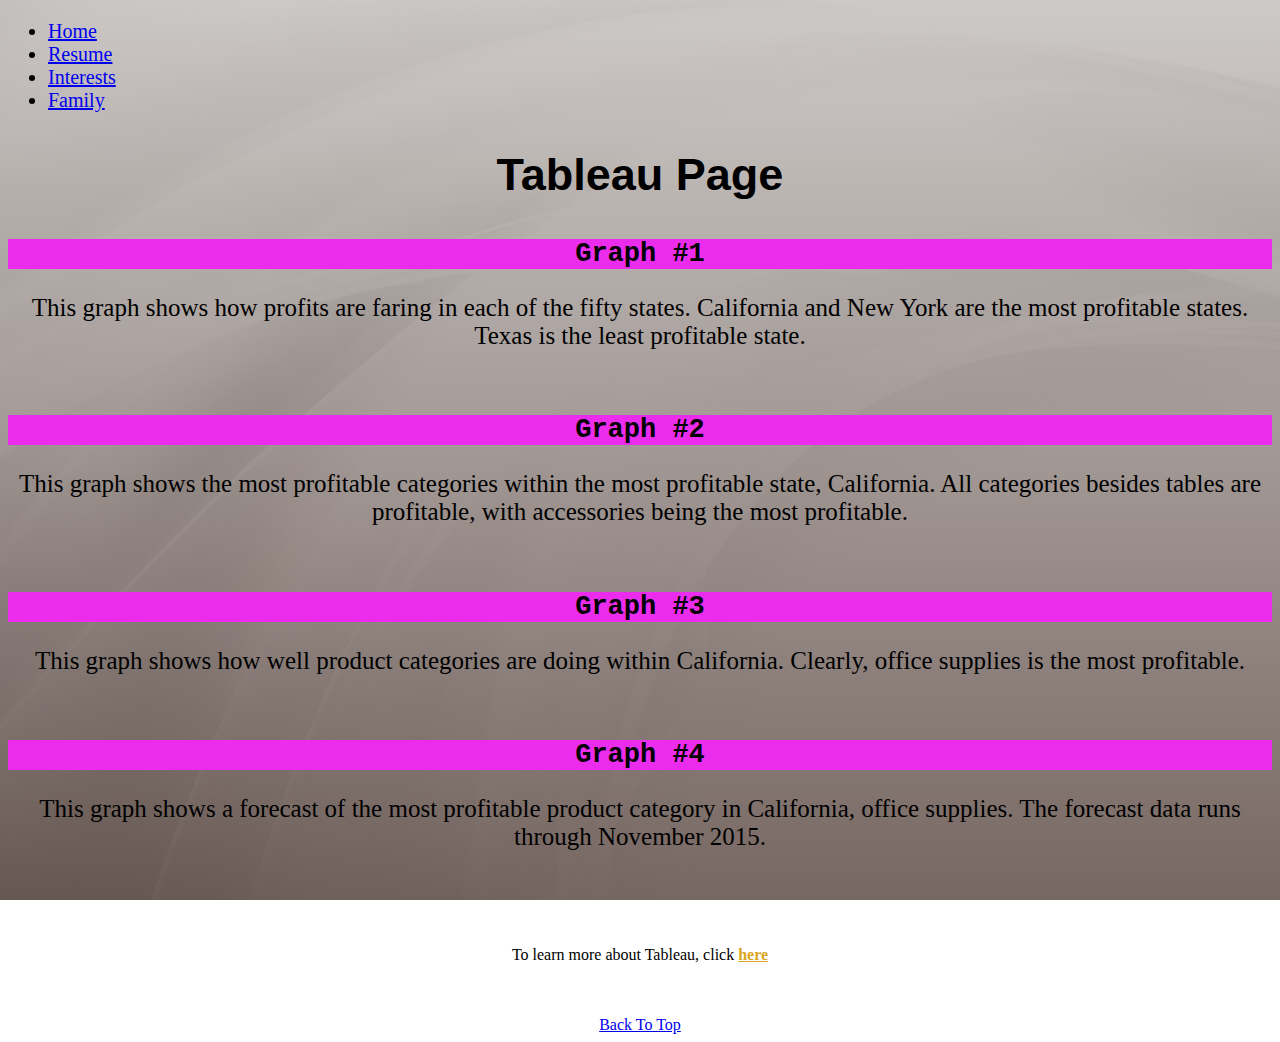
<file: html/tableau.html>
<!DOCTYPE html>
<html lang="en">
<head>
    <meta charset="UTF-8">
    <meta http-equiv="X-UA-Compatible" content="IE=edge">
    <meta name="viewport" content="width=device-width, initial-scale=1.0">
    <title>Jacob Dowdell - Tableau</title>
    <link href="../styles/bootstyles.css" rel="stylesheet" />
</head>
<body>
    <div class="navigation">
       
        <ul>
            <li><a href="../index.html">Home</a></li>
            <li><a href="resume.html">Resume</a></li>
            <li ><a href="interests.html">Interests</a></li>
            <li ><a href="family.html">Family</a></li>
        </ul>
    </div>
    <div class="mainbody">
        <h2>Tableau Page</h2></div>


    <div class="header">
        <h2>Graph #1</h2></div>
        <div class='tableauPlaceholder' id='viz1650078068348' style='position: relative'><noscript><a href='#'><img alt='Sheet 1 ' src='https:&#47;&#47;public.tableau.com&#47;static&#47;images&#47;Q1&#47;Q1_16500779902250&#47;Sheet1&#47;1_rss.png' style='border: none' /></a></noscript><object class='tableauViz'  style='display:none;'><param name='host_url' value='https%3A%2F%2Fpublic.tableau.com%2F' /> <param name='embed_code_version' value='3' /> <param name='site_root' value='' /><param name='name' value='Q1_16500779902250&#47;Sheet1' /><param name='tabs' value='no' /><param name='toolbar' value='yes' /><param name='static_image' value='https:&#47;&#47;public.tableau.com&#47;static&#47;images&#47;Q1&#47;Q1_16500779902250&#47;Sheet1&#47;1.png' /> <param name='animate_transition' value='yes' /><param name='display_static_image' value='yes' /><param name='display_spinner' value='yes' /><param name='display_overlay' value='yes' /><param name='display_count' value='yes' /><param name='language' value='en-US' /></object></div>                <script type='text/javascript'>                    var divElement = document.getElementById('viz1650078068348');                    var vizElement = divElement.getElementsByTagName('object')[0];                    vizElement.style.width='100%';vizElement.style.height=(divElement.offsetWidth*0.75)+'px';                    var scriptElement = document.createElement('script');                    scriptElement.src = 'https://public.tableau.com/javascripts/api/viz_v1.js';                    vizElement.parentNode.insertBefore(scriptElement, vizElement);                </script>
        <center><p class="story">This graph shows how profits are faring in each of the fifty states. California and New York are the most profitable states. Texas is the least profitable state. </p></center>
    <br>

        <div class="header">
        <h2>Graph #2</h2></div>
        <div class='tableauPlaceholder' id='viz1650088669851' style='position: relative'><noscript><a href='#'><img alt='Sheet 2 ' src='https:&#47;&#47;public.tableau.com&#47;static&#47;images&#47;Q2&#47;Q2_16500880040520&#47;Sheet2&#47;1_rss.png' style='border: none' /></a></noscript><object class='tableauViz'  style='display:none;'><param name='host_url' value='https%3A%2F%2Fpublic.tableau.com%2F' /> <param name='embed_code_version' value='3' /> <param name='site_root' value='' /><param name='name' value='Q2_16500880040520&#47;Sheet2' /><param name='tabs' value='no' /><param name='toolbar' value='yes' /><param name='static_image' value='https:&#47;&#47;public.tableau.com&#47;static&#47;images&#47;Q2&#47;Q2_16500880040520&#47;Sheet2&#47;1.png' /> <param name='animate_transition' value='yes' /><param name='display_static_image' value='yes' /><param name='display_spinner' value='yes' /><param name='display_overlay' value='yes' /><param name='display_count' value='yes' /><param name='language' value='en-US' /><param name='filter' value='publish=yes' /></object></div>                <script type='text/javascript'>                    var divElement = document.getElementById('viz1650088669851');                    var vizElement = divElement.getElementsByTagName('object')[0];                    vizElement.style.width='100%';vizElement.style.height=(divElement.offsetWidth*0.75)+'px';                    var scriptElement = document.createElement('script');                    scriptElement.src = 'https://public.tableau.com/javascripts/api/viz_v1.js';                    vizElement.parentNode.insertBefore(scriptElement, vizElement);                </script>
        <center><p class="story">This graph shows the most profitable categories within the most profitable state, California. All categories besides tables are profitable, with accessories being the most profitable. </p></center>
        <br>
        
        <div class="header">
            <h2>Graph #3</h2></div>
            <div class='tableauPlaceholder' id='viz1650089455528' style='position: relative'><noscript><a href='#'><img alt='Sheet 3 ' src='https:&#47;&#47;public.tableau.com&#47;static&#47;images&#47;Q3&#47;Q3_16500893952250&#47;Sheet3&#47;1_rss.png' style='border: none' /></a></noscript><object class='tableauViz'  style='display:none;'><param name='host_url' value='https%3A%2F%2Fpublic.tableau.com%2F' /> <param name='embed_code_version' value='3' /> <param name='site_root' value='' /><param name='name' value='Q3_16500893952250&#47;Sheet3' /><param name='tabs' value='no' /><param name='toolbar' value='yes' /><param name='static_image' value='https:&#47;&#47;public.tableau.com&#47;static&#47;images&#47;Q3&#47;Q3_16500893952250&#47;Sheet3&#47;1.png' /> <param name='animate_transition' value='yes' /><param name='display_static_image' value='yes' /><param name='display_spinner' value='yes' /><param name='display_overlay' value='yes' /><param name='display_count' value='yes' /><param name='language' value='en-US' /><param name='filter' value='publish=yes' /></object></div>                <script type='text/javascript'>                    var divElement = document.getElementById('viz1650089455528');                    var vizElement = divElement.getElementsByTagName('object')[0];                    vizElement.style.width='100%';vizElement.style.height=(divElement.offsetWidth*0.75)+'px';                    var scriptElement = document.createElement('script');                    scriptElement.src = 'https://public.tableau.com/javascripts/api/viz_v1.js';                    vizElement.parentNode.insertBefore(scriptElement, vizElement);                </script>
            <center><p class="story">This graph shows how well product categories are doing within California. Clearly, office supplies is the most profitable. </p></center>
        <br>

        <div class="header">
            <h2>Graph #4</h2></div>
            <div class='tableauPlaceholder' id='viz1650090773766' style='position: relative'><noscript><a href='#'><img alt='Sheet 4 ' src='https:&#47;&#47;public.tableau.com&#47;static&#47;images&#47;Q4&#47;Q4_16500907630640&#47;Sheet4&#47;1_rss.png' style='border: none' /></a></noscript><object class='tableauViz'  style='display:none;'><param name='host_url' value='https%3A%2F%2Fpublic.tableau.com%2F' /> <param name='embed_code_version' value='3' /> <param name='site_root' value='' /><param name='name' value='Q4_16500907630640&#47;Sheet4' /><param name='tabs' value='no' /><param name='toolbar' value='yes' /><param name='static_image' value='https:&#47;&#47;public.tableau.com&#47;static&#47;images&#47;Q4&#47;Q4_16500907630640&#47;Sheet4&#47;1.png' /> <param name='animate_transition' value='yes' /><param name='display_static_image' value='yes' /><param name='display_spinner' value='yes' /><param name='display_overlay' value='yes' /><param name='display_count' value='yes' /><param name='language' value='en-US' /><param name='filter' value='publish=yes' /></object></div>                <script type='text/javascript'>                    var divElement = document.getElementById('viz1650090773766');                    var vizElement = divElement.getElementsByTagName('object')[0];                    vizElement.style.width='100%';vizElement.style.height=(divElement.offsetWidth*0.75)+'px';                    var scriptElement = document.createElement('script');                    scriptElement.src = 'https://public.tableau.com/javascripts/api/viz_v1.js';                    vizElement.parentNode.insertBefore(scriptElement, vizElement);                </script>
            <center><p class="story">This graph shows a forecast of the most profitable product category in California, office supplies. The forecast data runs through November 2015. </p></center>
            <br>
            <br>
            <br>
            <center>
            <p class="mb-0">To learn more about Tableau, click
                <a href="https://www.tableau.com/" target="_blank" class="tableaulink">here</a>
            </p></center>

            <br>
            <br>
            <center><a href="#top">Back To Top</a></center>

    </div>
    
</body>
</html>
</file>
<file: styles/bootstyles.css>
.navigation{
    font-family: Cambria, Cochin, Georgia, Times, 'Times New Roman', serif;
    font-size: 20px;

}

.header{
    text-align: center;
    font-family: 'Courier New', Courier, monospace;
    font-size: large;
    background-color: rgb(236, 44, 236);
}

.mainbody{
    text-align: center;
    font-size: 30px;
    font-family: Verdana, Geneva, Tahoma, sans-serif;
}

body {
    background-image: linear-gradient(rgba(180, 174, 171, 0.65), rgba(47, 23, 15, 0.65)), url("../images/abstact\ white\ background.jpeg");
    background-attachment: fixed;
    background-position: center;
    background-size: cover;
  }

  .tableaulink {
      color: goldenrod;
      font-weight: bold;
  }

  .story {
      font-size: 25px;
  }
</file>
